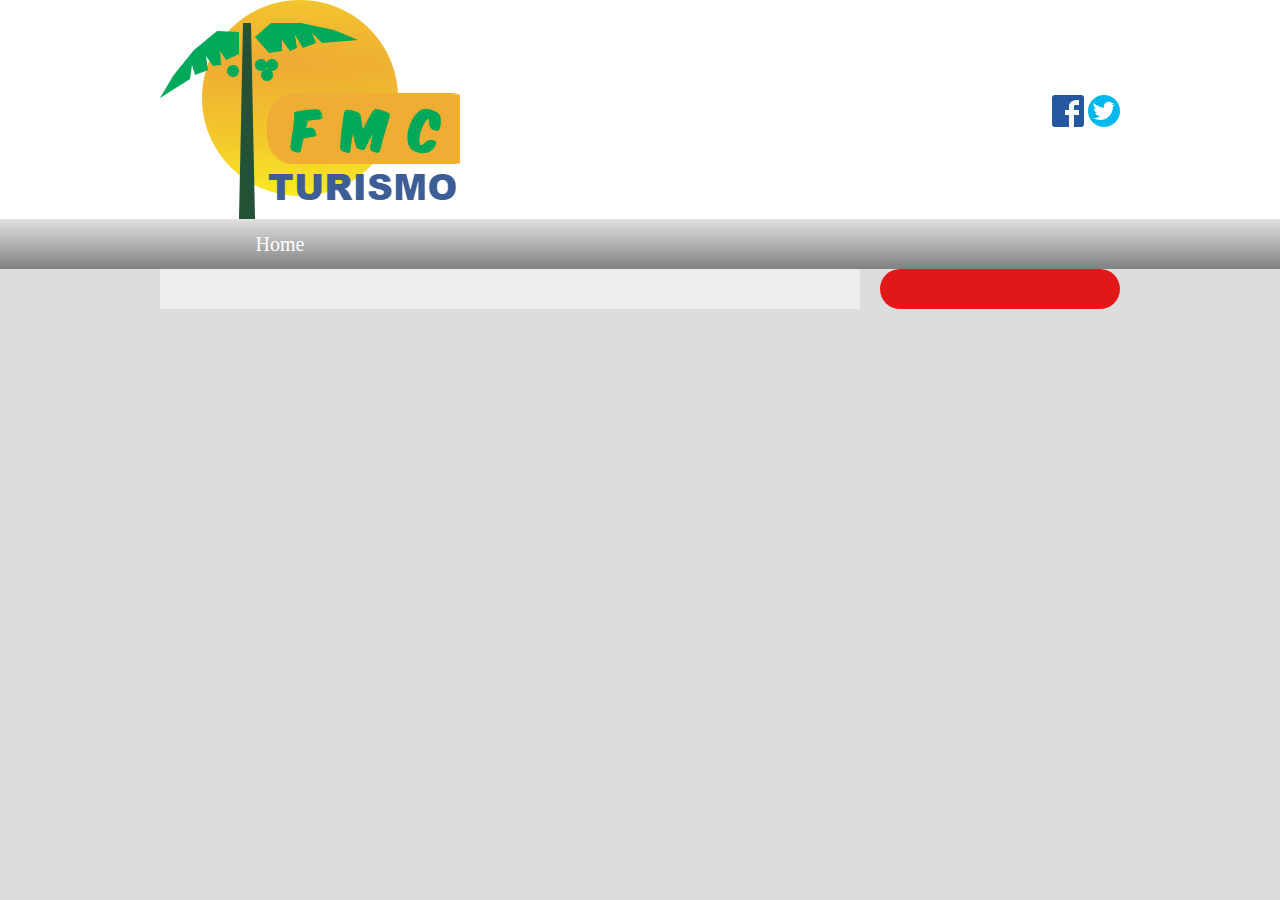
<file: index.html>
﻿<!DOCTYPE HTML>
<html lang="pt-br">
<head>
	<meta charset="utf-8">
	<link rel="stylesheet" href="estilos.css">
	<title>FMC Turismo</title>
</head>
<body>

	<header id="cab">
		<img src="logo.png" id="logo">
		<div id="sociais">
			<a href="#" target="_blank"><img src="fbicone.svg"></a>
			<a href="#" target="_blank"><img src="twticone.svg"></a>
		</div>
	</header>
	<nav id="menu">
		<ul>
			<li><a href="index.html" target="_self">Home</a></li>
		
		</ul>
	</nav>

	<br class="vazio">
	
	<section id="banner">
		
	</section>
	
	<aside id="anexo">
		<article>
			
		</article>
	</aside>
	
	<section id="main">
		<article>
			
		</article>
			
		</article>
	</section>
	
	<br class="vazio">
	
	<footer id="rodape">
		
	</footer>
</body>
</html>
</file>
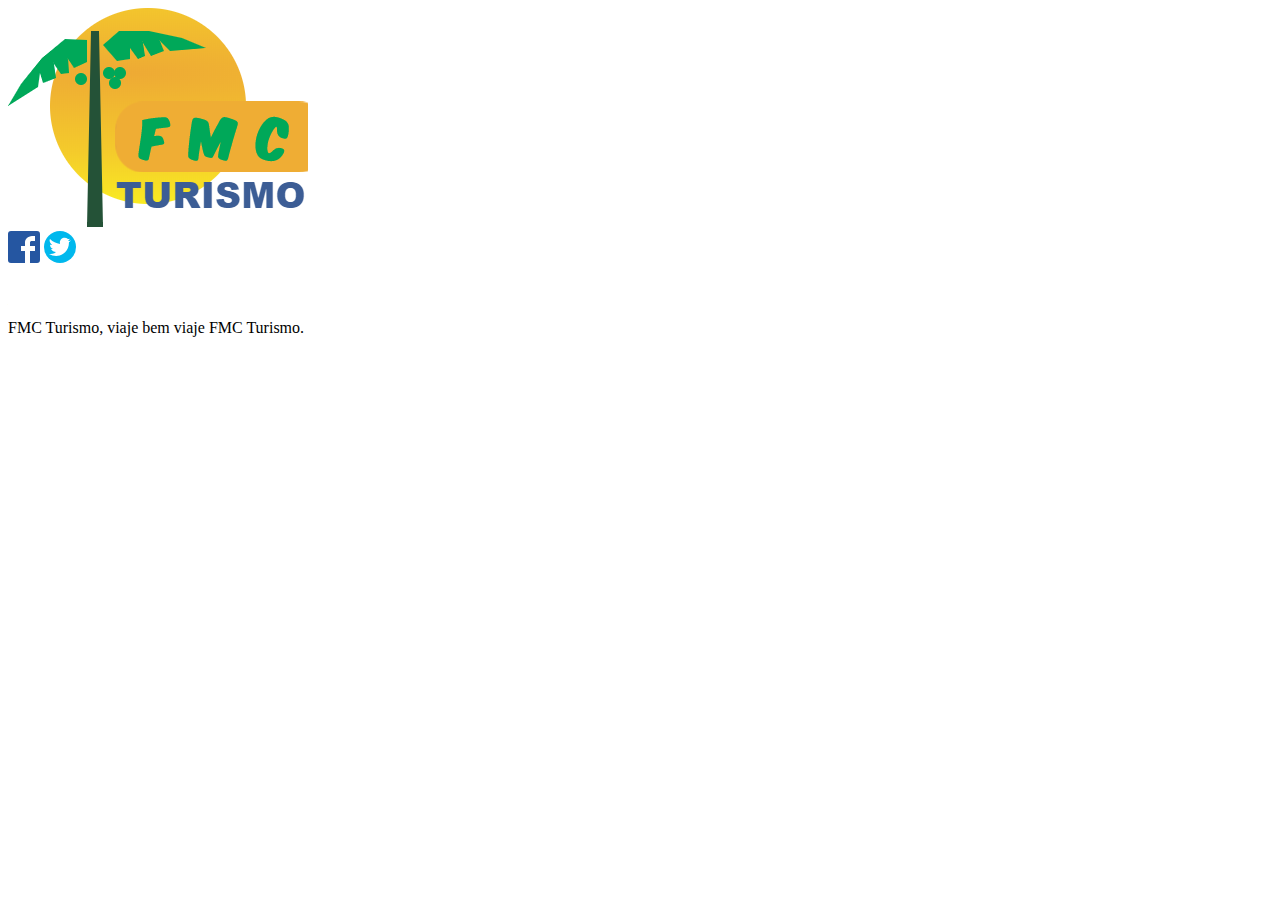
<file: contato.html>
﻿<!DOCTYPE HTML>
<html lang="pt-br">
<head>
	<meta charset="utf-8">
	
	<title>FMC Turismo</title>
</head>
<body>

	<header id="cab">
		<img src="logo.png" id="logo">
		<div id="sociais">
			<a href="#" target="_blank"><img src="fbicone.svg"></a>
			<a href="#" target="_blank"><img src="twticone.svg"></a>
		</div>
	</header>
	
	<nav id="menu">
			
	</nav>

	<br class="vazio">
	
	<section id="contato">
		
	</section>
	
	<br class="vazio">
	
	<footer id="rodape">
		<p>FMC Turismo, viaje bem viaje FMC Turismo.
	</footer>

</body>
</html>
</file>
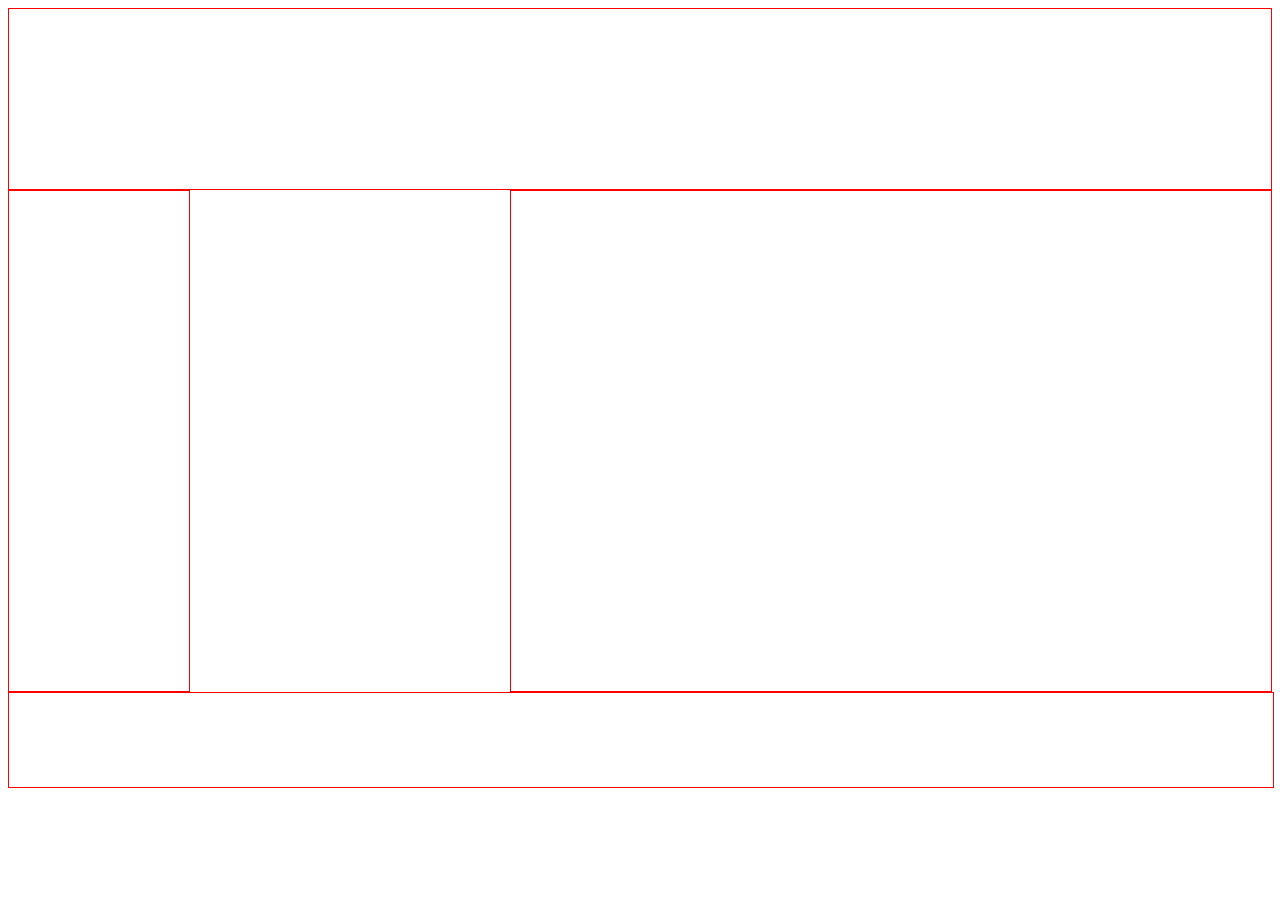
<file: exemplo-layout.html>
<!DOCTYPE html>
<html lang="en">
<head>
    <meta charset="UTF-8">
    <meta name="viewport" content="width=device-width, initial-scale=1.0">
    <meta http-equiv="X-UA-Compatible" content="ie=edge">
    <link rel="stylesheet" href="layout.css">
    <title>Exemplo layout</title>
</head>
<body>
    <div class="principl">

        <div class="cabecalho">

        </div>

        <div class="menu">

        </div>

        <div class="corpo">

        </div>

        <div class="rodape">

        </div>

        <div class="clear">
        
        </div>

    </div>
</body>
</html>
</file>
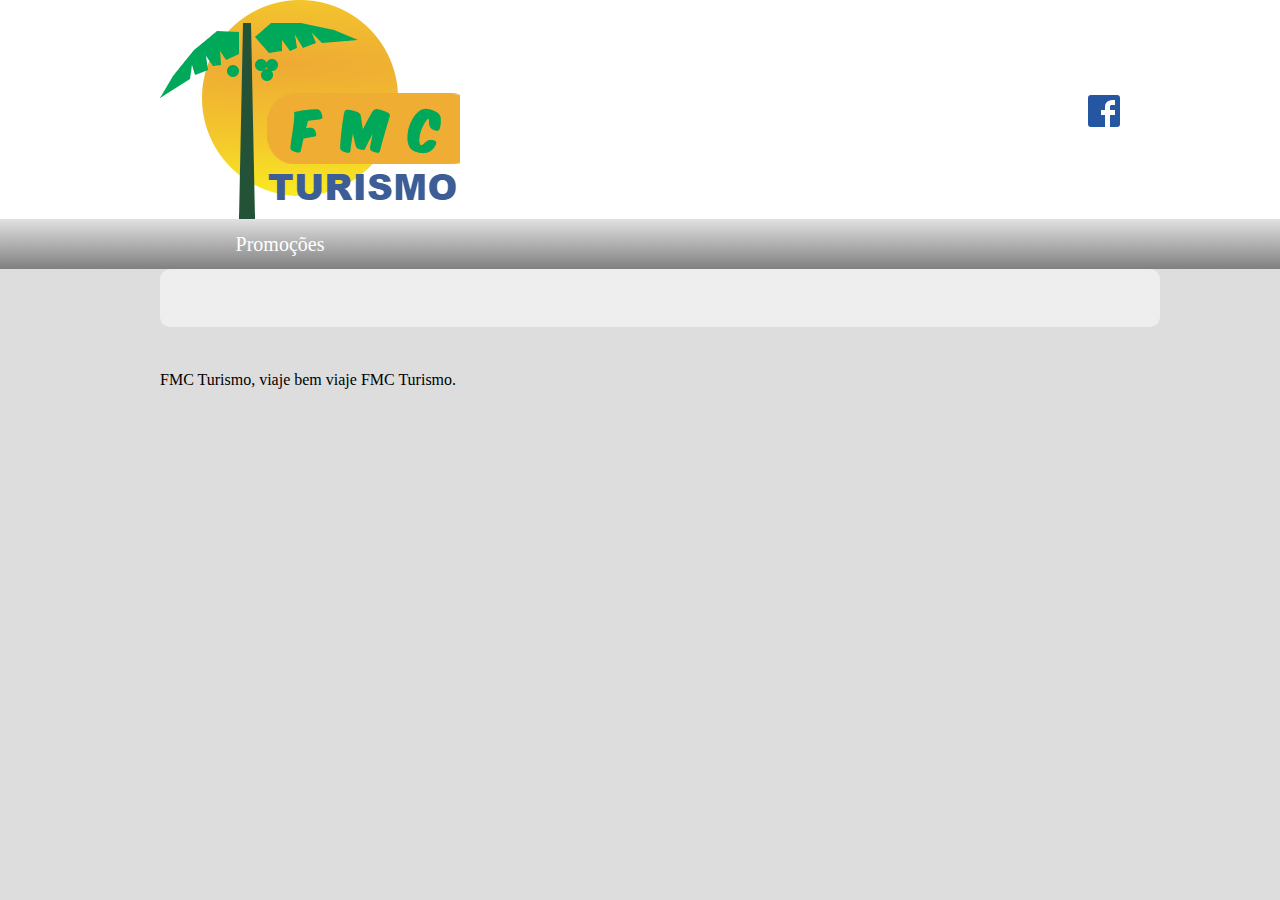
<file: promocoes.html>
﻿<!DOCTYPE HTML>
<html lang="pt-br">
<head>
	<meta charset="utf-8">
	<link rel="stylesheet" href="estilos.css">
	<title>FMC Turismo</title>
</head>
<body>

	<header id="cab">
		<img src="logo.png" id="logo">
		<div id="sociais">
			<a href="#" target="_blank"><img src="fbicone.svg"></a>
	
		</div>
	</header>
	
	<nav id="menu">
		<ul>
		
			<li><a href="promocoes.html" target="_self">Promoções</a></li>
	
		</ul>	
	</nav>

	<br class="vazio">
	
	<section id="promocoes">
		<article id="promo1">
			
		</article>
		<br class="vazio">
		<article id="promo2">
			
		</article>
	</section>
	
	<br class="vazio">
	
	<footer id="rodape">
		<p>FMC Turismo, viaje bem viaje FMC Turismo.
	</footer>

</body>
</html>
</file>
<file: estilos.css>
body{
	margin: 0 auto;
	width: 960px;
	background-image:url(fundo.svg);
	background-repeat: repeat-x;
	background-color: #DDD;
	padding: 0px;
	overflow-y: scroll;
}

.vazio{
	clear: both;
}

#menu{
	float:left;
	width: 960px;
}

#menu a:hover {
	color:#000;
}

#menu ul {
	list-style: none;
	padding: 0px;
	margin: 0px;
}

#menu li {
	height: 50px;
	display: table-cell;
	text-align: center;
	vertical-align: middle;
	width:240px;
}

#menu ul li a{
	text-decoration: none;
	font-size:20px;
	color: #FFF;
}

#logo{
	float: left;
}

#sociais{
	float: right;
	margin-top: 95px;
}

#main{
	background: #EEE;
	border-radius: 0px;
	padding:20px;
	float: left;
	width: 660px;
}

#destinos, #contato, #promocoes{
	background: #EEE;
	border-radius: 10px;
	padding:20px;
	width: 960px;
}

#main h1, #destinos{
	font-family: Arial;
	font-size: 20pt;
}

#main p, #destinos{
	font-size: 1.3em;
	text-align: justify;
}

#destinos img{
	float: left;
	padding: 0px 10px 0px 0px;
}

#anexo{
	background: rgb(224, 24, 24);
	border-radius: 20px;
	padding:20px;
	width: 200px;
	float: right;
	margin-left: 10px;
}

#btn{
	color: #FFF;
	background-color: #3C5D95;
	font-size:1em;
	width: 150px;
	height: 40px;
	border-radius: 15px;
	border: 0px;
	cursor:pointer;
}

#btn:hover{
	background-color: #953C5D;
}

summary{
	font-size: 15pt;
	color: #FFF;
	background-color: #3C5D95;
	padding: 5px 0px 5px 10px;
	margin: 10px 0px 10px 0px;
	cursor:pointer;
}

details[open] summary{
	background-color: #953C5D;
}

input{
	font-size: 1.3em;
}

input:hover{
	border-color:#F00;
}

input:focus{
	background-color:#FDD;
}

footer{
	padding: 10px 0px 0px 0px;
}
</file>
<file: layout.css>
.principal{
    margin: 0;
    padding: 0;
    width: 960px;
    height: 780px;
    border: 1px solid red;
}

.cabecalho{
    width: 960;
    height: 180px;
    border: 1px solid red;
}

.menu{
    width: 180px;
    height: 500px;
    border: 1px solid red;
    float: left;
}

.corpo{
    width: 760px;
    height: 500px;
    border: 1px solid red;
    float: right;
}

.rodape{
    width: 100%;
    height: 94px;
    border: 1px solid red;
    float: left;
}

.clear{
    clear: both;
}
</file>
